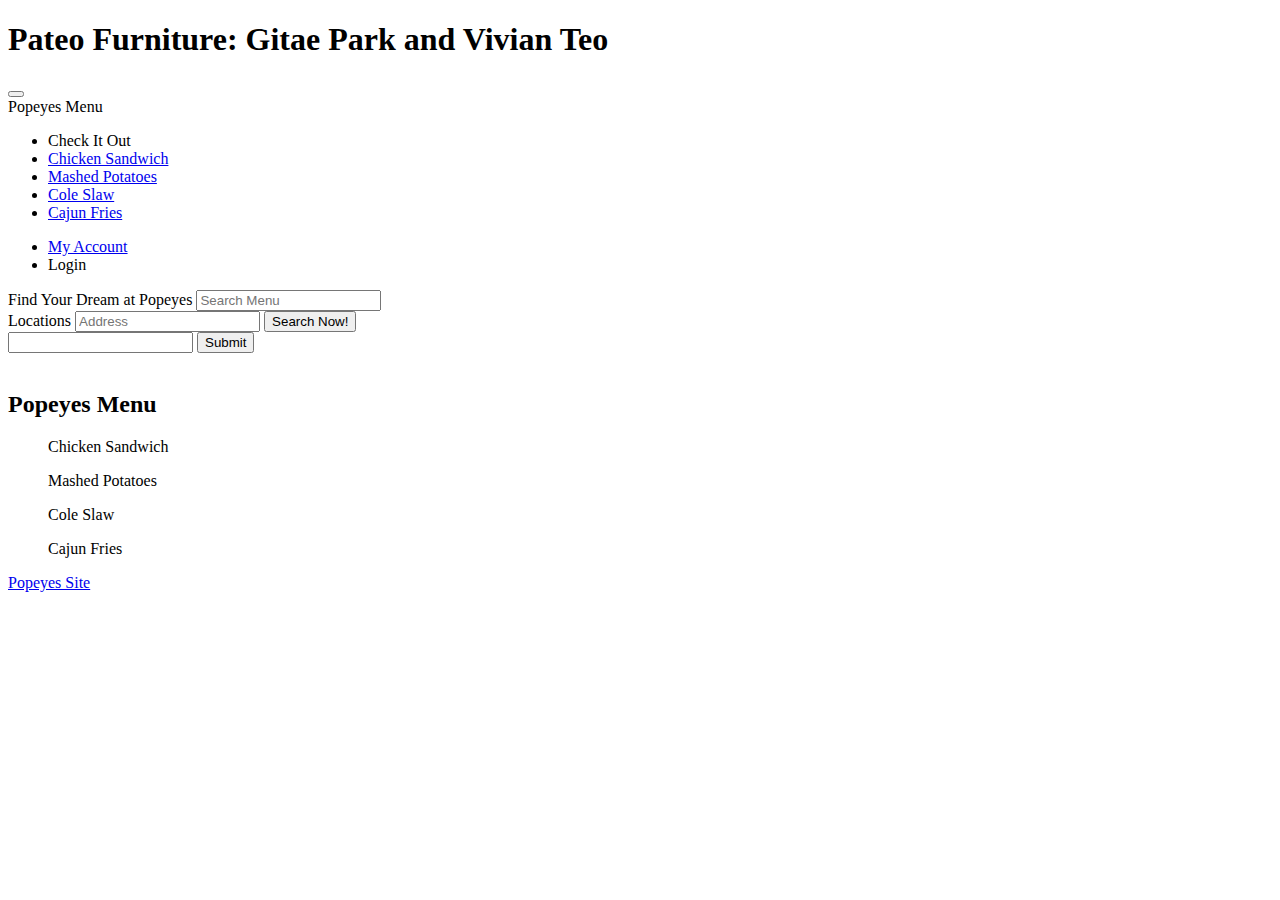
<file: 23_fd_pateoFurniture_vivianT-gitaeP/index.html>
<!-- Pateo Furniture: Gitae Park, Vivian Teo
Softdev
K23 CSS Foundation Framework
time spent: 1.5 hrs
2022-11-28 -->

<!DOCTYPE html>

<html>

  <head>
    <title> Foundation Display </title>
    <!-- <link rel="stylesheet" href="https://cdn.jsdelivr.net/npm/foundation-sites@6.7.5/dist/css/foundation.min.css" crossorigin="anonymous"> -->
    <meta name="viewport" content="width=device-width, initial-scale=1.0" />
    <link rel="stylesheet" href="https://dhbhdrzi4tiry.cloudfront.net/cdn/sites/foundation.min.css">
  </head>

<body>
    <h1>Pateo Furniture: Gitae Park and Vivian Teo</h1>

    <!-- Navigation -->
    <div class="title-bar" data-responsive-toggle="realEstateMenu" data-hide-for="small">
      <button class="menu-icon" type="button" data-toggle></button>
      <div class="title-bar-title">Popeyes Menu</div>
    </div>
    
    <div class="top-bar" id="realEstateMenu">
      <div class="top-bar-left">
        <ul class="menu" data-responsive-menu="accordion">
          <li class="menu-text">Check It Out</li>
          <li><a href="https://www.popeyes.com/">Chicken Sandwich</a></li>
          <li><a href="https://www.popeyes.com/">Mashed Potatoes</a></li>
          <li><a href="https://www.popeyes.com/">Cole Slaw</a></li>
          <li><a href="https://www.popeyes.com/">Cajun Fries</a></li>

        </ul>
      </div>

      <div class="top-bar-right">
        <ul class="menu">
          <li><a href="#">My Account</a></li>
          <li><a class="button">Login</a></li>
        </ul>
      </div>
    </div>
    <!-- /Navigation -->

    <!-- line -->
    <div class="row"> 

      <!-- search bars -->
      <div class="medium-5 large-3 columns">
        <div class="callout secondary">
          <form>
            <div class="row">
              <div class="small-12 columns">
                <label>Find Your Dream at Popeyes
                  <input type="text" placeholder="Search Menu">
                </label>
              </div>
              <div class="small-12 columns">
                <label>Locations
                  <input type="number" placeholder="Address">
                </label>
                <button type="submit" class="button">Search Now!</button>
              </div>
            </div>
          </form>
        </div>
      </div>
      <!-- search bars -->
      
    <form>
        <input type="text" name="anything">
        <input type="submit">
    </form>

    <br>
    <h2>Popeyes Menu</h2>
    <li>
        <ul>Chicken Sandwich</ul>
        <ul>Mashed Potatoes</ul>
        <ul>Cole Slaw</ul>
        <ul>Cajun Fries</ul>
    </li>

    <a href="https://www.popeyes.com/"> Popeyes Site </a>

</body>

</html>
</file>
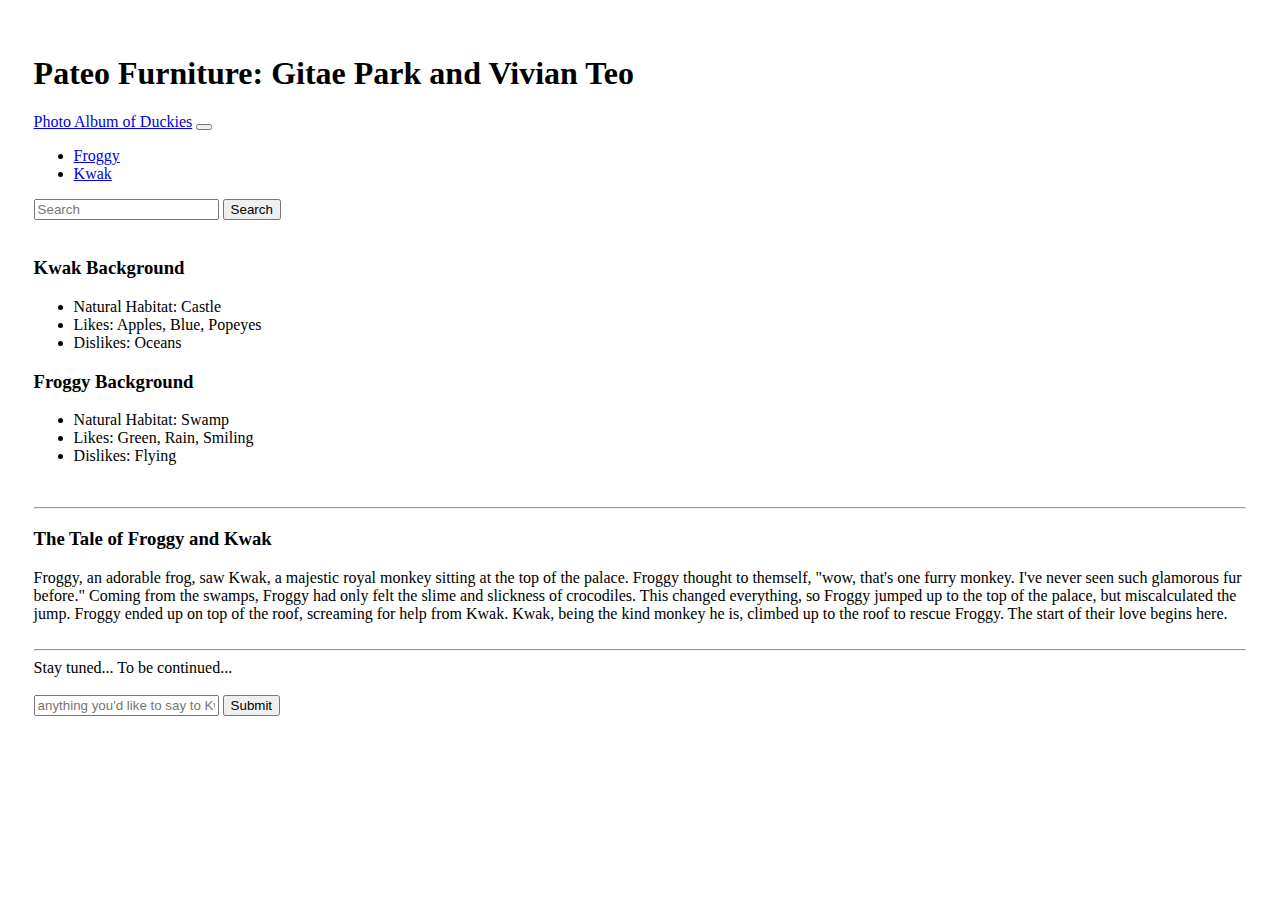
<file: 24_bt_pateoFurniture_vivianT-gitaeP/index.html>
<!-- Pateo Furniture: Gitae Park, Vivian Teo
SoftDev
K24 Duckies Story Using Bootstrap
2022-11-30
time spent: 1.5 hrs -->

<!doctype html>
<html lang="en">
  <head>
    <meta charset="utf-8">
    <meta name="viewport" content="width=device-width, initial-scale=1">
    <title>Duckies Stories</title>
    <link href="https://cdn.jsdelivr.net/npm/bootstrap@5.2.3/dist/css/bootstrap.min.css" rel="stylesheet" integrity="sha384-rbsA2VBKQhggwzxH7pPCaAqO46MgnOM80zW1RWuH61DGLwZJEdK2Kadq2F9CUG65" crossorigin="anonymous">
  </head>
  <body style="padding: 2%;">
    <h1>Pateo Furniture: Gitae Park and Vivian Teo</h1>

    <!-- NAVBAR -->
    <nav class="navbar navbar-expand-lg bg-light">
      <div class="container-fluid">
        <a class="navbar-brand" href="#">Photo Album of Duckies</a>
        <button class="navbar-toggler" type="button" data-bs-toggle="collapse" data-bs-target="#navbarSupportedContent" aria-controls="navbarSupportedContent" aria-expanded="false" aria-label="Toggle navigation">
          <span class="navbar-toggler-icon"></span>
        </button>
        <div class="collapse navbar-collapse" id="navbarSupportedContent">
          <!-- navbar-collapse allows the user to move the navbar out of sight whenever they are not at the top of the page -->
          <!-- WE DO NOT KNOW WHAT COLLAPSE DOES THAT NAVBAR-COLLAPSE DOESN'T -->
          <ul class="navbar-nav me-auto mb-2 mb-lg-0">
            <!-- me-auto makes all of the contents in this list align left. mb-2 makes the margin of the ul larger and the overall navar thicker. mb-lg-0 removes the margin on the ul so that the overall navbar is the same thickness regardless of the screen size. mb-lg-0 is only triggered when the screen size is considered large -->
            <li class="nav-item">
              <!-- nav-link active bolds the item in the navbar that indicates to the user which page they are currently on -->
              <a class="nav-link active" aria-current="page"  href="https://www.buildabear.com/dw/image/v2/BBNG_PRD/on/demandware.static/-/Sites-buildabear-master/default/dw8adc6ab7/30856x.jpg?sw=600&sh=600&sm=fit&q=70">Froggy</a>
              <!-- aria-current indicates the user is interacting with a specific item on the current page. it is an accessibility feature as screenreaders will be able to pick up on this and notify the listener that that link leads to the page you are already on. has no visual difference -->
            </li>
            <li class="nav-item">
              <!-- we think nav-item is a way to group all of the elements within the navbar. it doesn't actually change the style -->
              <a class="nav-link" href="https://m.media-amazon.com/images/I/51TFz9H+Q9L._AC_.jpg">Kwak</a>
            </li>
          </ul>

          <form class="d-flex" role="search">
            <!-- search is a form that allows the user to input text into the search bar and submit it when the search bar is clicked -->
            <input class="form-control me-2" type="search" placeholder="Search" aria-label="Search">
            <!-- form-control lets boostrap know that you're making a form more specific/customized. it allows you to utilize the other form-specific features -->
            <button class="btn btn-outline-success" type="submit">Search</button>
            <!-- btn-outline-success creates a green outline for the button and fills it with a darker green when hovered over -->
          </form>
        </div>
      </div>
    </nav>

    <br>
    <h3>Kwak Background</h3>
    <div class="text-bg-secondary">
      <ul>
        <li>Natural Habitat: Castle</li>
        <li>Likes: Apples, Blue, Popeyes</li>
        <li>Dislikes: Oceans</li>
      </ul>
    </div>

    <h3>Froggy Background</h3>
    <div class="text-bg-secondary">
      <ul>
        <li>Natural Habitat: Swamp</li>
        <li>Likes: Green, Rain, Smiling</li>
        <li>Dislikes: Flying </li>
      </ul>
    </div>

    
      <br>
      <hr>
      <h3>The Tale of Froggy and Kwak</h3>

    <div class="text-bg-success">
        Froggy, an adorable frog, saw Kwak, a majestic royal monkey sitting at the top of the palace. Froggy
        thought to themself, "wow, that's one furry monkey. I've never seen such glamorous fur before." Coming
        from the swamps, Froggy had only felt the slime and slickness of crocodiles. This changed everything, so Froggy jumped 
        up to the top of the palace, but miscalculated the jump. Froggy ended up on top of the roof, screaming for help
        from Kwak. Kwak, being the kind monkey he is, climbed up to the roof to rescue Froggy. The start of their love
        begins here. 
    </div>

    <br>
    <hr>

    <!-- TEXT TRUNCATION -->
    <span class="d-inline-block text-truncate" style="max-width: 50%;">
    <!-- the documentation said this would only work with display:block or display:inline-block. we opted for the example with display:inline-block as we thought this would be more applicable to our work -->
        Stay tuned... To be continued...
    <!-- d-inline-block is the bootstrap shortcut to set display:inline-block. the style specifies where the text should be cut off. the ellipses are added automatically-->
      <!-- this would have been very helpful with our K00 projects when we only wanted to show a snippet of our blogs/stories -->
    </span>

    <br><br>

    <div class="form-floating mb-3">
      <form>
        <input type="text" class="form-control" id="floatingInput" placeholder="anything you'd like to say to Kwak and Froggy">
        <button type="submit" class="btn btn-outline-primary" background-color="">Submit</button>
      </form>
    </div>

    <!-- BUTTON -->



  </body>
</html>
</file>
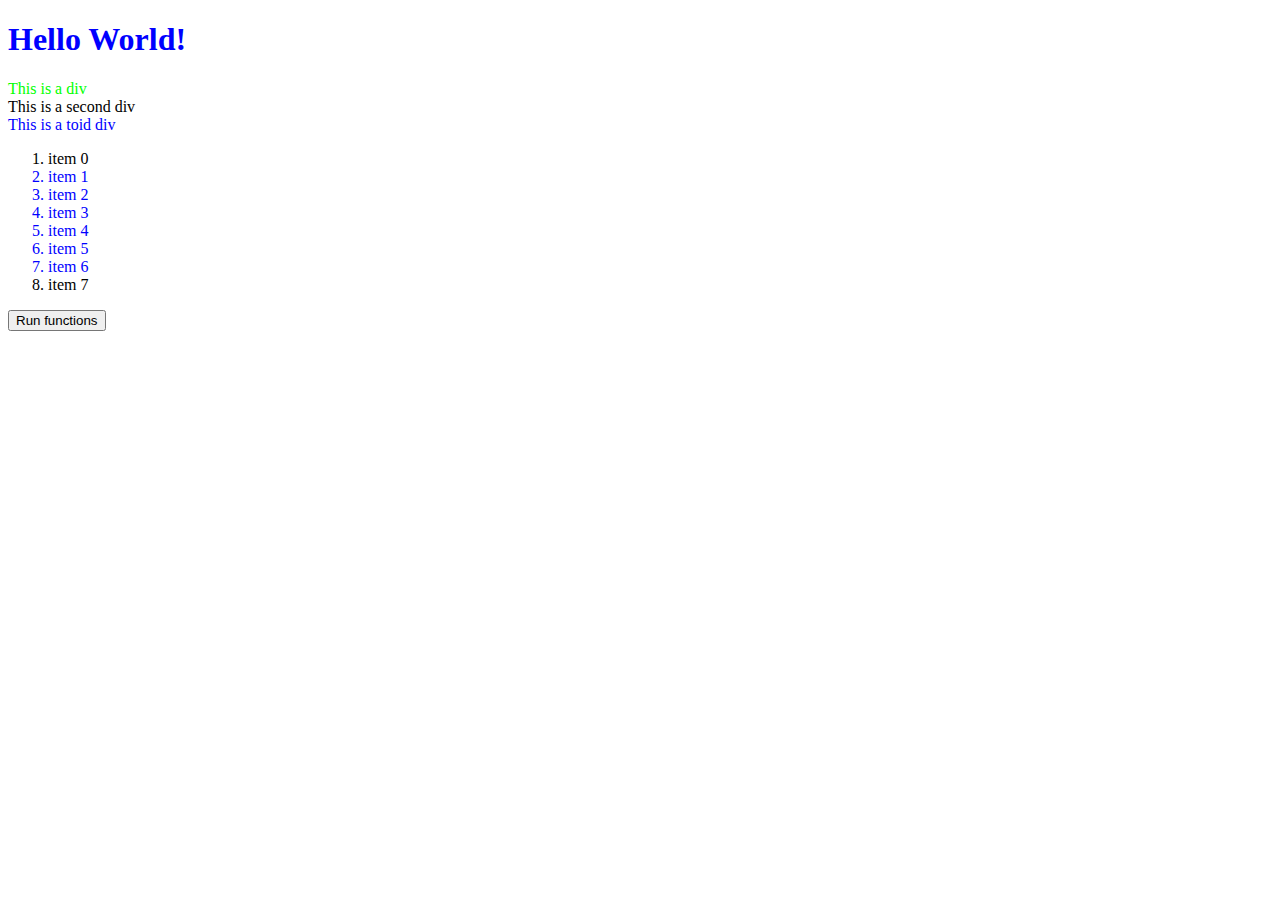
<file: 28_jsdom/index.html>
<!DOCTYPE html>

<!--
     Team TT :: Brianna Tieu and Vivian Teo
     SoftDev pd8
     K28 -- Manipulating the DOM
     2023-04-05w
   --------------------------------------------------
-->

<html lang="en">
  <!-- HTML file for exploring JavaScript interactions with the DOM -->

  <head>
    <meta charset="utf-8">
    <style>
      .red   {color : #ff0000;}
      .green {color : #00ff00;}
      .blue  {color : #0000ff;}
    </style>
  </head>

  <body>
    <h1 id="h" class="blue">Hello World!</h1>

    <div id="div1" class="green">This is a div</div>
    <div id="div2">This is a second div</div>
    <div class="blue">This is a toid div</div>

    <ol id="thelist">
      <li class="" id="li0">item 0</li>
      <li class="green blue" id="li1">item 1</li>
      <li class="green blue" id="li2">item 2</li>
      <li class="red green blue" id="li3">item 3</li>
      <li class="red green blue" id="li4">item 4</li>
      <li class="green blue" id="li5">item 5</li>
      <li class="green blue" id="li6">item 6</li>
      <li class="" id="li7">item 7</li>
    </ol>

    <button id="function">Run functions</button>

    <script src="dommy_consolery.js"></script>

  </body>
</html>
</file>
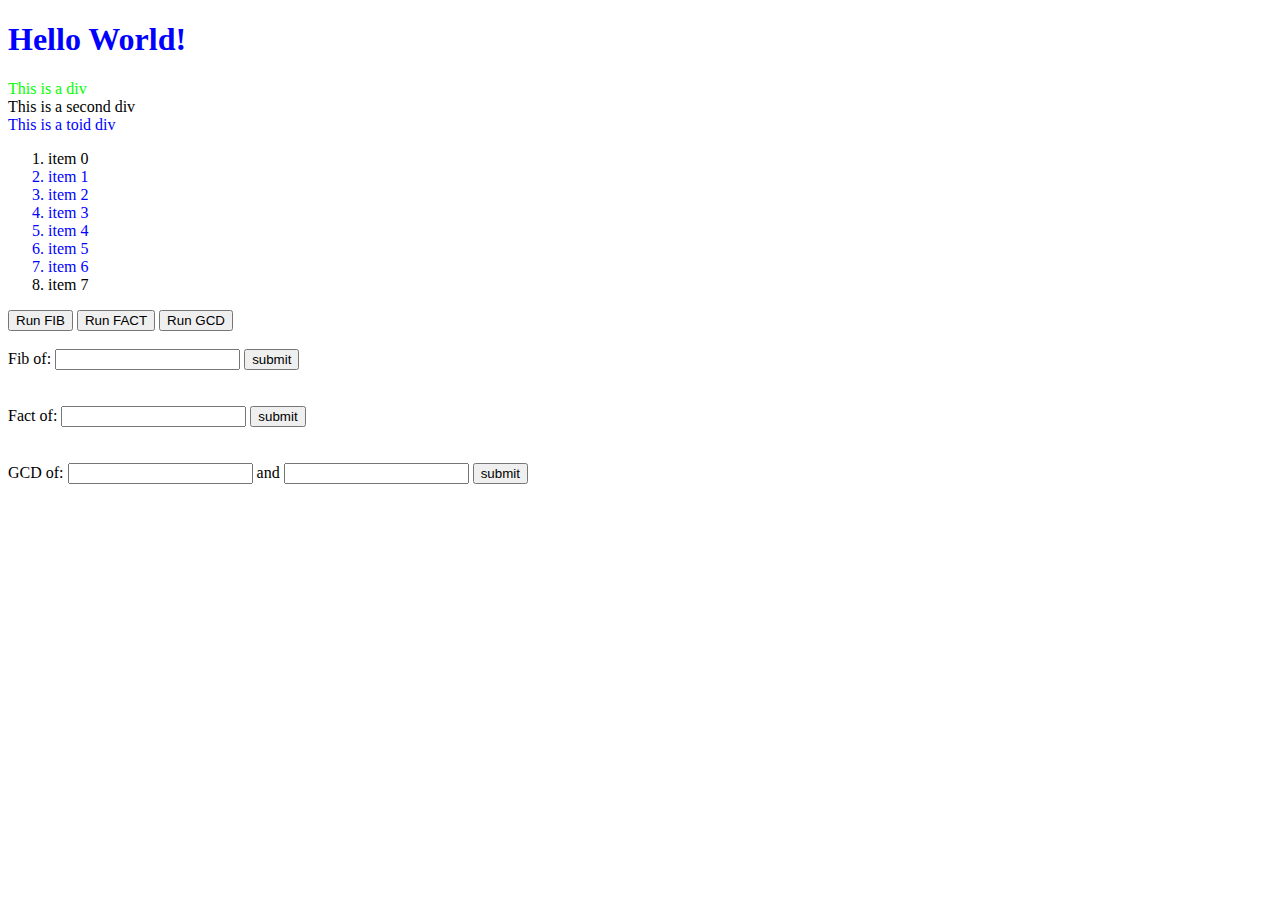
<file: 29_jsdom/index.html>
<!DOCTYPE html>

<!-- Team TT :: Donald Bi and Vivian Teo
SoftDev pd8
K29 -- DOMfoolery++ 
2023-04-24 -->

<html lang="en">
  <!-- HTML file for exploring JavaScript interactions with the DOM -->

  <head>
    <meta charset="utf-8">
    <style>
      .red   {color : #ff0000;}
      .green {color : #00ff00;}
      .blue  {color : #0000ff;}
    </style>
  </head>

  <body>
    <h1 id="h" class="blue">Hello World!</h1>

    <div id="div1" class="green">This is a div</div>
    <div id="div2">This is a second div</div>
    <div class="blue">This is a toid div</div>

    <ol id="thelist">
      <li class="" id="li0">item 0</li>
      <li class="green blue" id="li1">item 1</li>
      <li class="green blue" id="li2">item 2</li>
      <li class="red green blue" id="li3">item 3</li>
      <li class="red green blue" id="li4">item 4</li>
      <li class="green blue" id="li5">item 5</li>
      <li class="green blue" id="li6">item 6</li>
      <li class="" id="li7">item 7</li>
    </ol>

    <button id="fib">Run FIB</button>
    <button id="fact">Run FACT</button>
    <button id="gcd">Run GCD</button>

    <br><br>

    Fib of:
    <input type="text" id="fib-input">
    <button type="submit" id="fib-submit">submit</button>
    <div id="fib-output"></div>
    <br><br>
    
    Fact of:
    <input type="text" id="fact-input">
    <button type="submit" id="fact-submit">submit</button>
    <div id="fact-output"></div>
    <br><br>

    GCD of:
    <input type="text" id="gcd-input"> and <input type="text" id="gcd-input2">
    <button type="submit" id="gcd-submit">submit</button>
    <div id="gcd-output"></div>


    <script src="dommy_consolery.js"></script>

  </body>
</html>
</file>
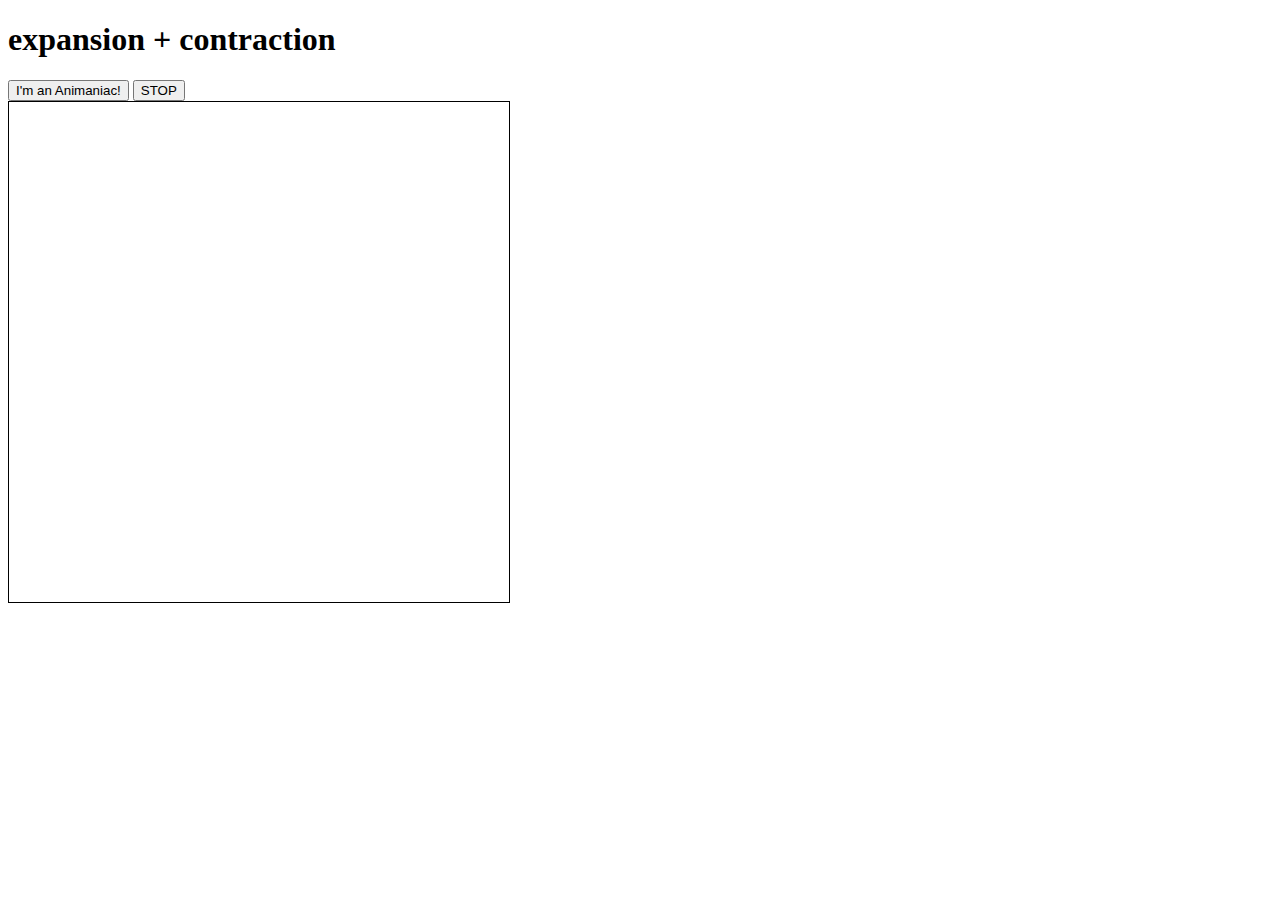
<file: 31_jsanim/index.html>
<!DOCTYPE html>
<html lang="en">
<!-- Team TT :: Donald Bi and Vivian Teo
SoftDev pd8
K31 -- JS Paint, Paint, Paint...
2023-04-26
  -->
  
    <head>
      <meta charset="utf-8"/>
      <title>The State of Animania</title>
    </head>
  
    <style>
      #playground { border: 1px solid black }
    </style>
  
    <h1>expansion + contraction</h1>
  
    <div>
      <button id="buttonCircle">
        I'm an Animaniac!
      </button>
  
      <button id="buttonStop">
        STOP
      </button>
    </div>
  
    <canvas width="500" height="500" id="playground">
    </canvas>
  
    <script src="animate.js"></script>
  
</html>
</file>
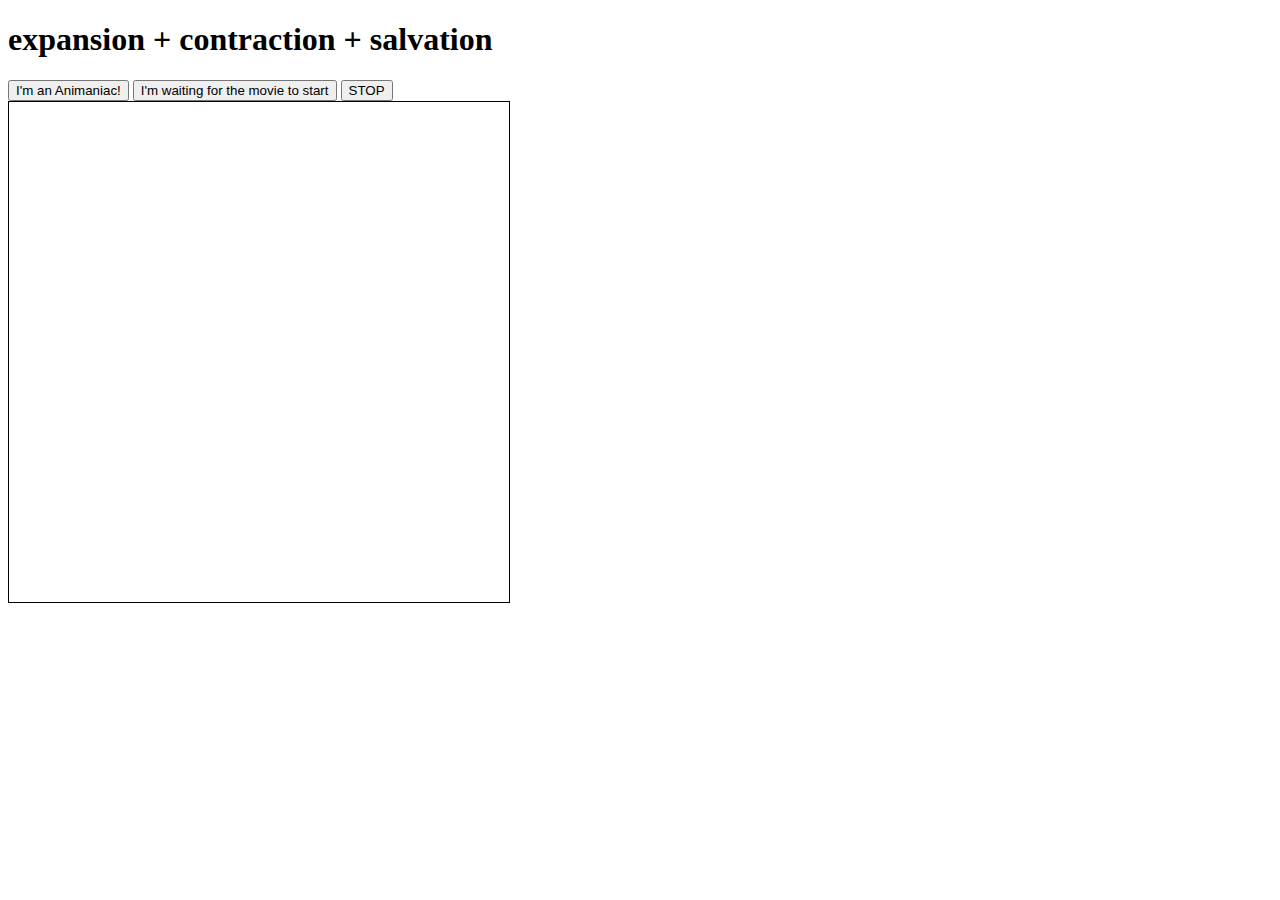
<file: 32_jsanim/index.html>
<!DOCTYPE html>
<html lang="en">
<!-- Team TT :: Brianna Tieu and Vivian Teo
SoftDev pd8
K32 -- JS Bounce
2023-04-27 -->
  
    <head>
      <meta charset="utf-8"/>
      <title>The State of Animania</title>
    </head>
  
    <style>
      #playground { border: 1px solid black }
    </style>
  
    <h1>expansion + contraction + salvation</h1>
  
    <div>
      <button id="buttonCircle">
        I'm an Animaniac!
      </button>
  
      <button id="buttonDVD">
        I'm waiting for the movie to start
      </button>

      <button id="buttonStop">
        STOP
      </button>
    </div>
  
    <canvas width="500" height="500" id="playground">
    </canvas>
  
    <script src="animate.js"></script>
  
</html>
</file>
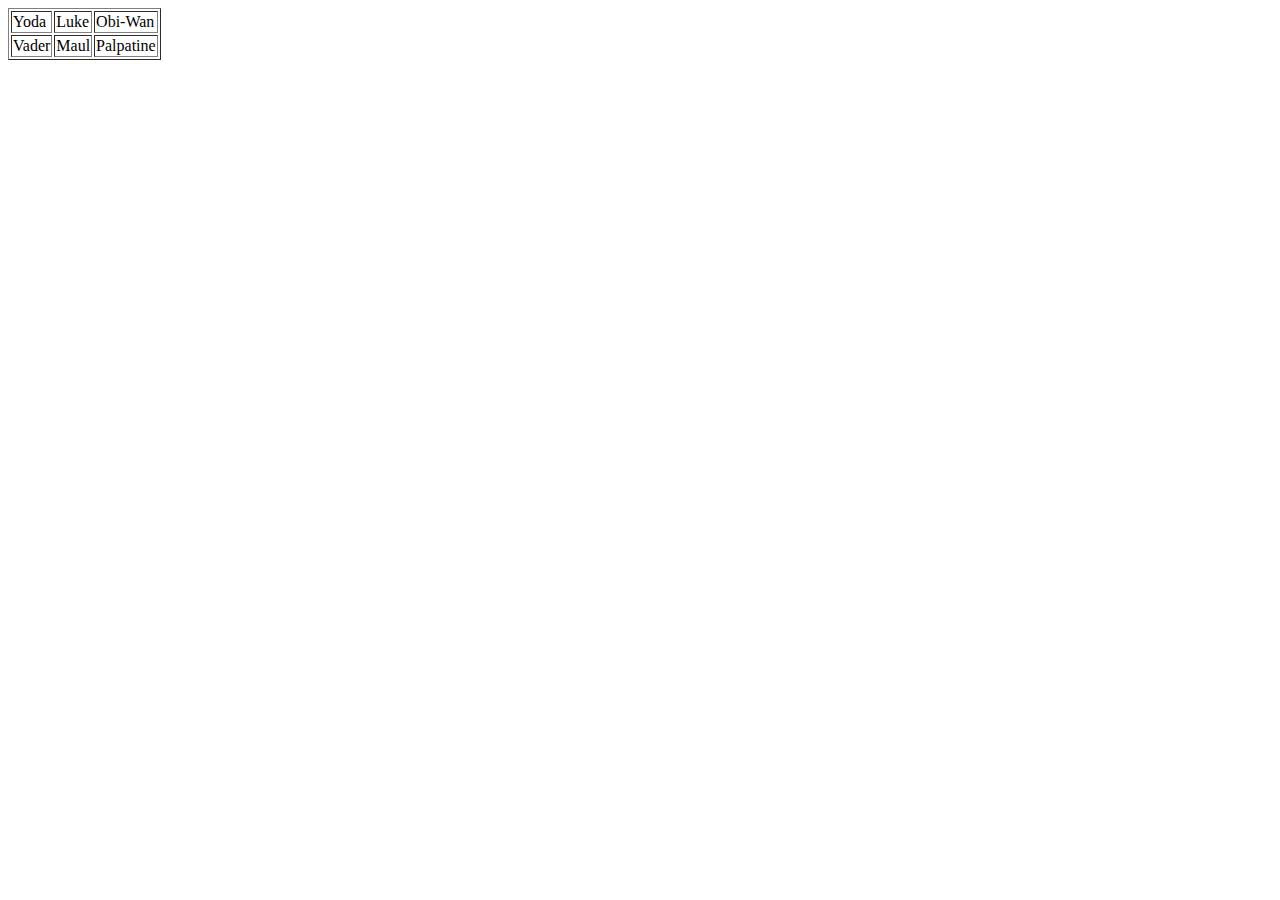
<file: 33_jsprop/1/index.html>
<!DOCTYPE html>
<!-- Clyde Sinclair
     SoftDev pd0
     Spring 2023
     HTML file for exploring DOM event propogation using JavaScript
-->

<html lang="en">
  <head>
    <meta charset="utf-8"/>
    <title>
      Event Propagation Demo
    </title>
  </head>

  <body>
    <table border="1">
      <tr>
        <td>Yoda</td>
        <td>Luke</td>
        <td>Obi-Wan</td>
      </tr>
      <tr>
        <td>Vader</td>
        <td>Maul</td>
        <td>Palpatine</td>
      </tr>
    </table>

    <script src="events.js"></script>
  </body>

</html>
</file>
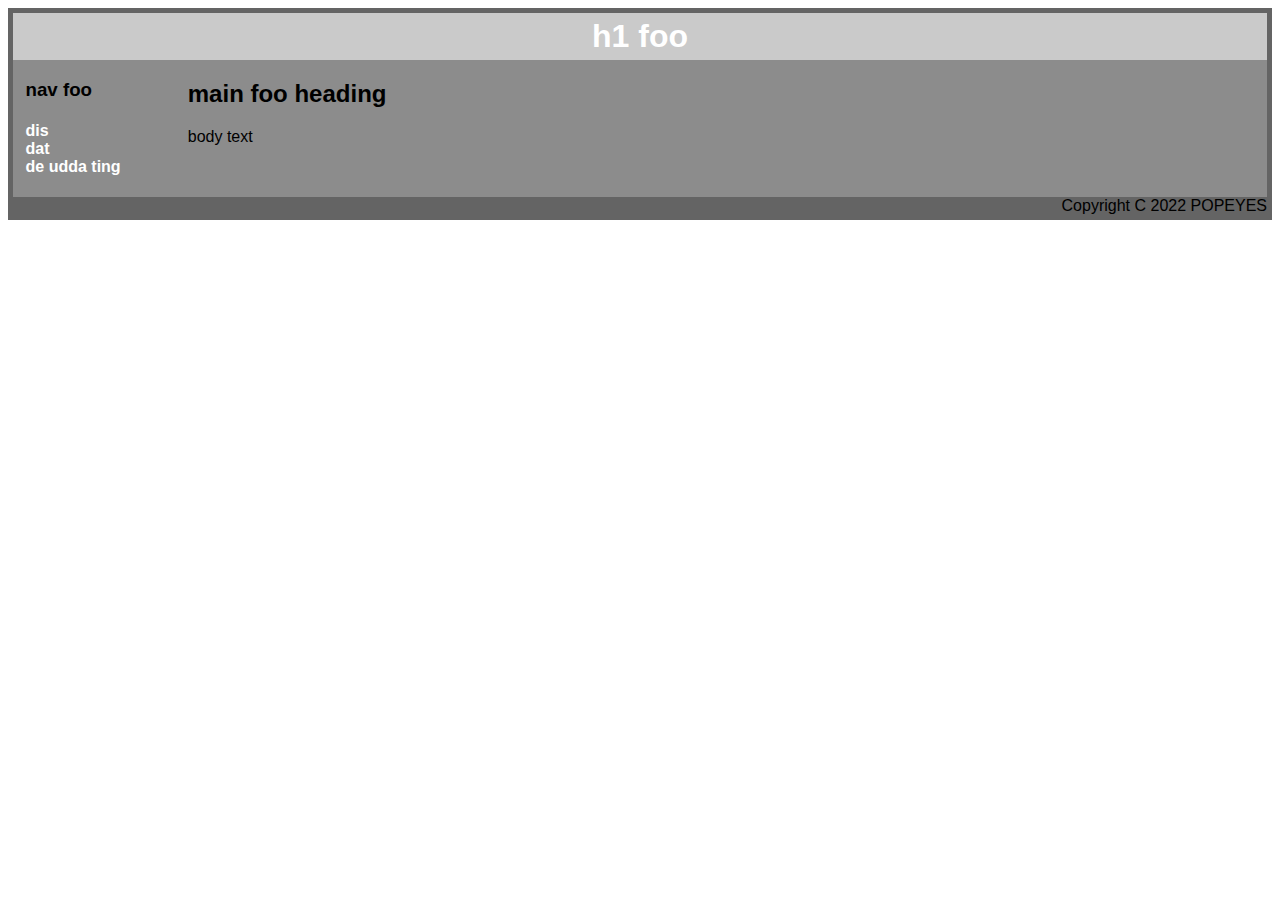
<file: 13_css/mimic.html>
<!DOCTYPE html>
<!--
Popeyes: Lauren Lee, Vivian Teo, Ian Jiang
SoftDev
K13 --
2022-10-18
time spent:
 -->

 <html>
    <head>
        <link rel="stylesheet" type="text/css" href="mimic.css">
        <title> POPEYES </title>
    </head>

    <body>

      <div id="body2">
        <h1>
            h1 foo
        </h1>

          <!-- mid-gray section -->
          <div id="middle">
            <div id="nav">
                <h3>
                    nav foo
                </h3>
                <h4>
                  dis <br>
                  dat <br>
                  de udda ting <br>
                </h4>
            </div>

            <div id="main">
                <h2>
                    main foo heading
                </h2>
                body text
            </div>
          </div>
          <div id="copyright">
            Copyright C 2022 POPEYES
          </div>
        </div>



    </body>

 </html>
</file>
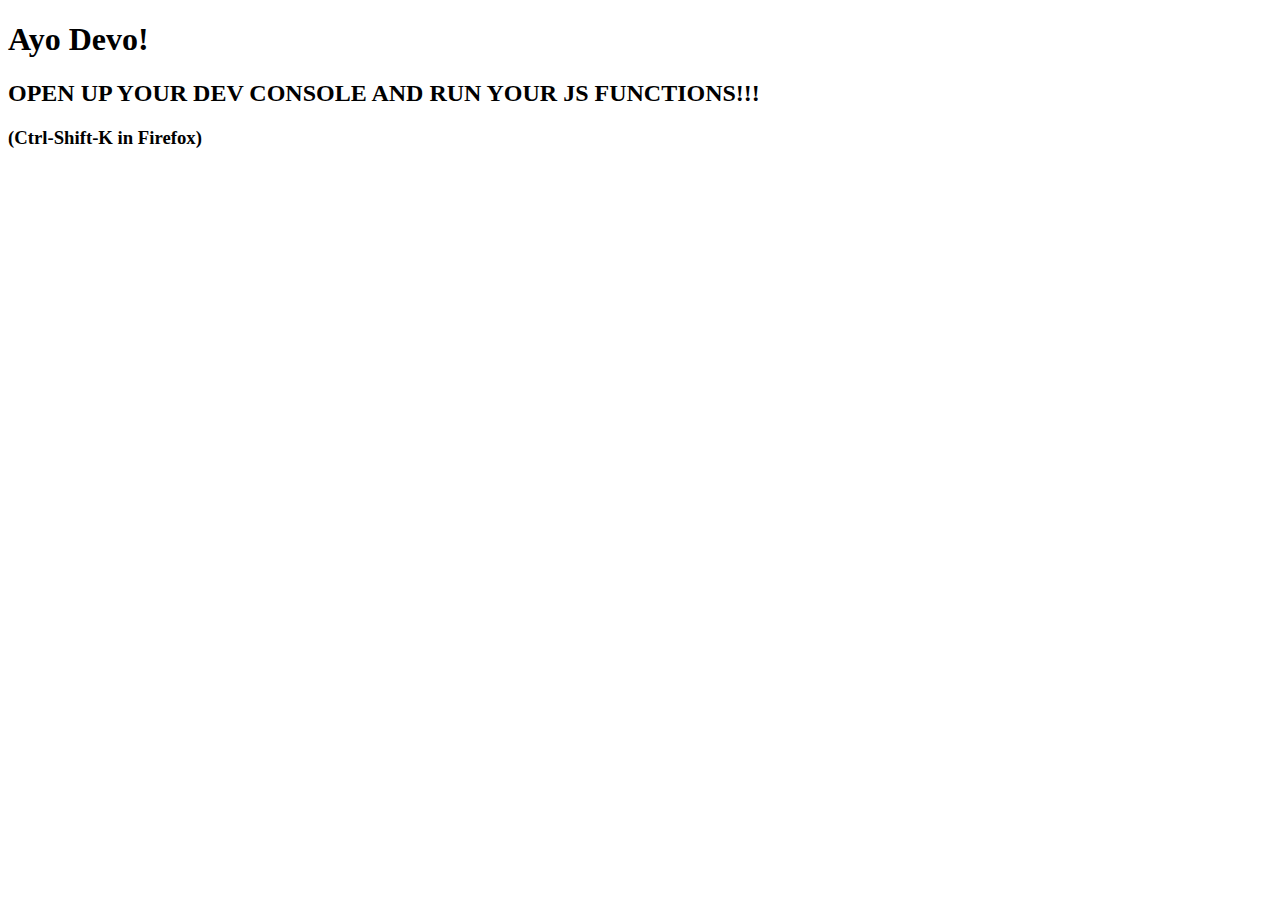
<file: 27_js/open_me.html>
<!DOCTYPE html>

<!--
     Team TT :: Brianna Tieu, Vivian Teo
     SoftDev pd08
     K27 -- Basic functions in JavaScript
     2023-04-03t
-->

<html lang="en">
  <!-- HTML file for intro JavaScript work -->

  <html>
    <head>
      <meta charset="utf-8"/>
      <title>JS work the foist</title>
    </head>
    
    <body>
      <H1>Ayo Devo!</H1>
      <h2>OPEN UP YOUR DEV CONSOLE AND RUN YOUR JS FUNCTIONS!!!</h2>
      <h3>(Ctrl-Shift-K in Firefox)</h3>

      <script src="fibfac.js"></script>
    </body>
  </html>
</file>
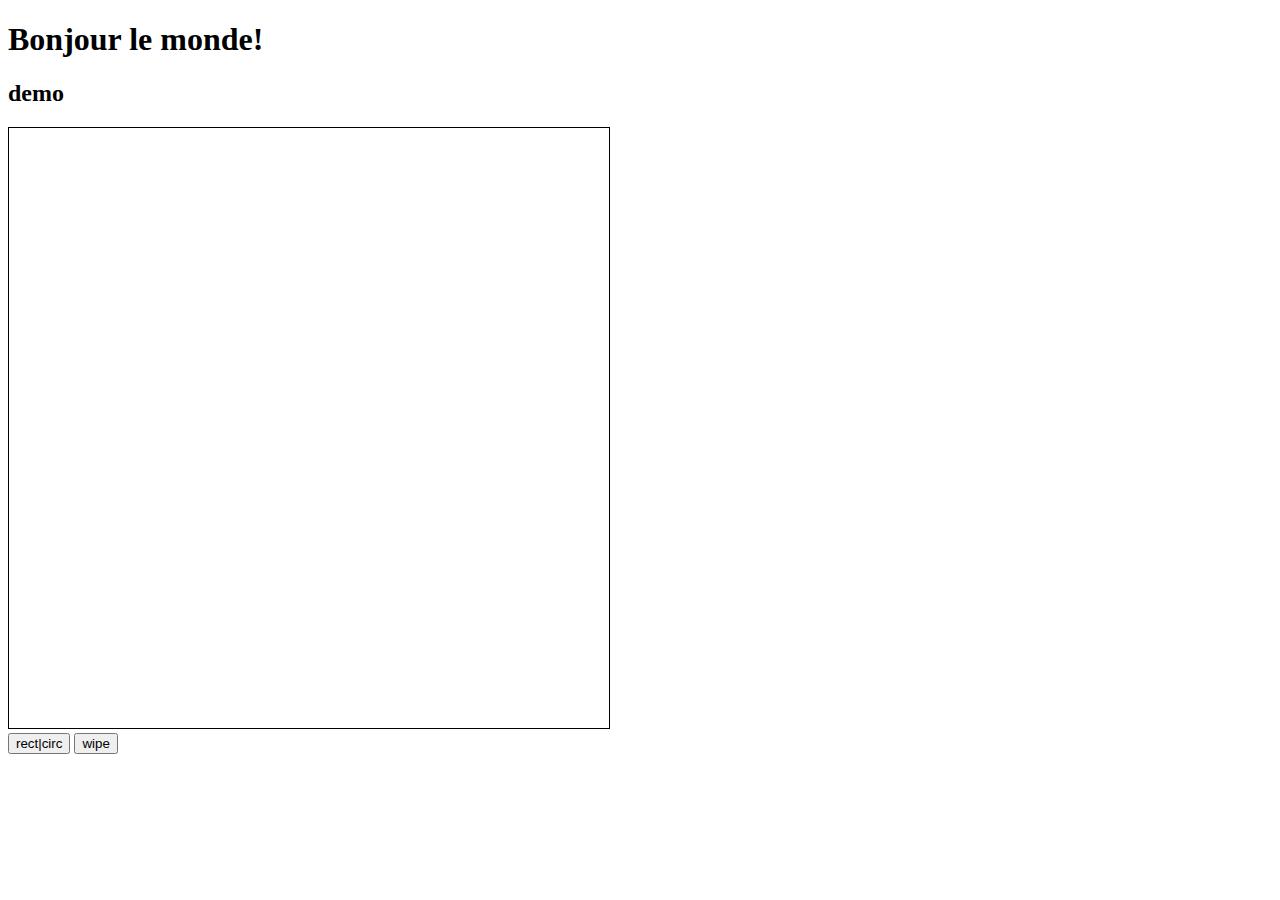
<file: 30_jscanvas/clickdraw.html>
<!DOCTYPE html>
<html lang="en">
<!-- Team TT :: Brianna Tieu and Vivian Teo
SoftDev pd8
K30 -- JS Paint
2023-04-25
  -->

  <head>
    <meta charset="utf-8"/>
    <title>basic JS canvas work</title>
  </head>

  <style>
    #slate { border: 1px solid black }
  </style>

  <h1>Bonjour le monde!</h1>
  <h2> demo</h2>

  <div>
    <canvas height="600" width="600"
            id="slate">
      dis dat alt txt tho
    </canvas>
  </div>

  <button id="buttonToggle">rect|circ</button>
  <button id="buttonClear">wipe</button>

  <script src="clickdraw.js"></script>

</html>
</file>
<file: 13_css/mimic.css>
body {
  font-family: Arial;

}
h1 {
  background-color: rgb(202, 202, 202);
  color: white;
  margin:auto;
  text-align: center;
  length: 20%;
  padding: 5px;
}
#body2 {
  background-color: rgb(100,100,100);
  padding: 5px;

}
#middle {
  background-color: rgb(140, 140, 140);
  /* display: grid; */
  /* grid-template-columns: 15% 35%; */

}
#main {
  display: inline-block;
  margin-left: auto;
  vertical-align: top;
  padding-left: 5%;

}
#nav {
  display: inline-block;
  margin-right: auto;
  padding-left: 1%;

}
h4 {
  color: white;
}
#copyright {
  text-align: right;
}
</file>
